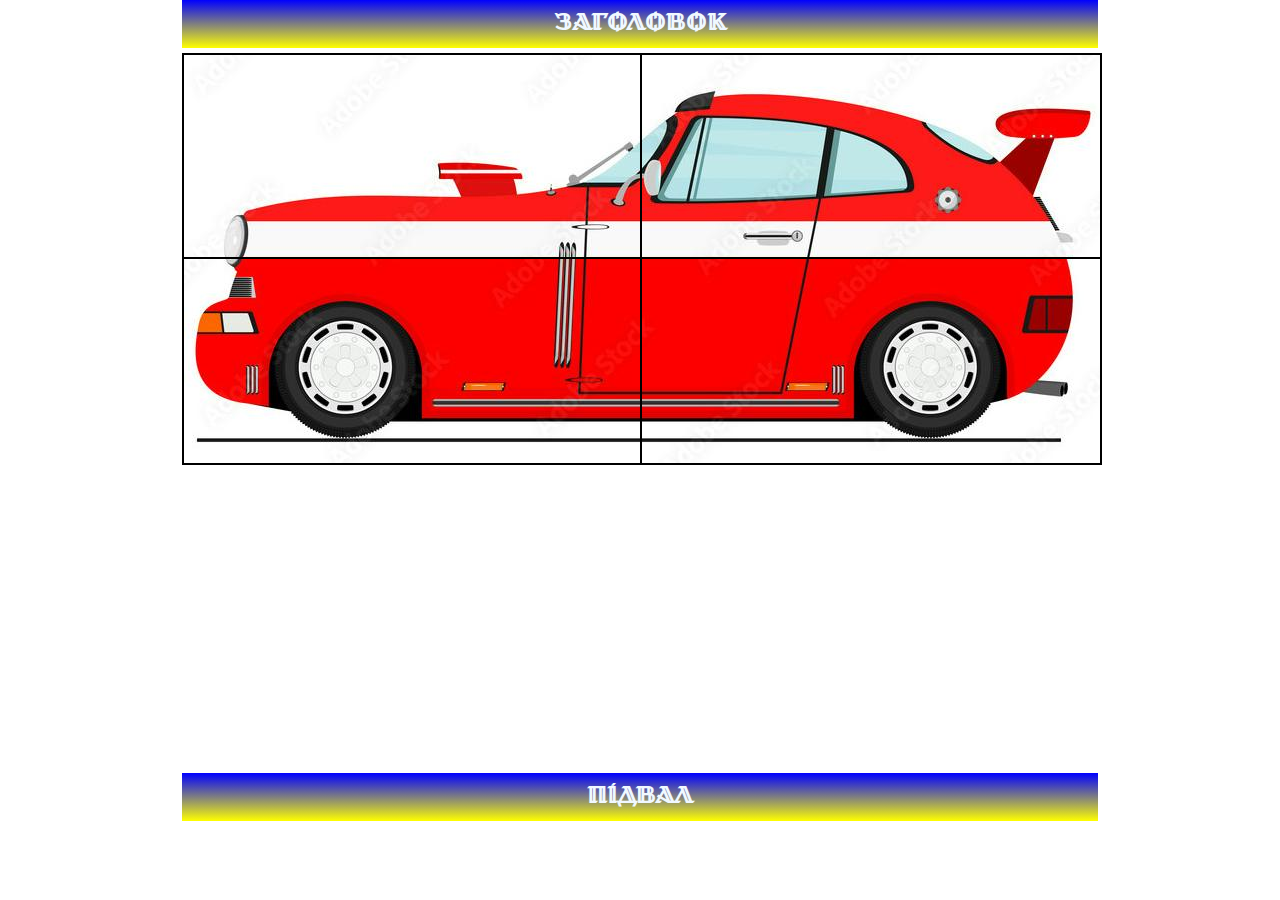
<file: index.html>
<!DOCTYPE html>
<html lang="uk">

<head>
  <meta charset="UTF-8">
  <meta http-equiv="X-UA-Compatible" content="IE=edge">
  <meta name="viewport" content="width=device-width, initial-scale=1.0">
  <title>Урок№12</title>
  <link rel="stylesheet" href="css/style.css">
</head>

<body>
  <div class="wrapper">
    <header>Заголовок</header>
    <main>
      <div class="picture">
        <div class="picture__part--1 part">
          <img src="img/red-car_1.jpg" alt="частина машини">
        </div>
        <div class="picture__part--2 part">
          <img src="img/red-car_2.jpg" alt="частина машини">
        </div>
        <div class="picture__part--3 part">
          <img src="img/red-car_3.jpg" alt="частина машини">
        </div>
        <div class="picture__part--4 part">
          <img src="img/red-car_4.jpg" alt="частина машини">
        </div>
      </div>
      <footer>Підвал</footer>
    </main>
  </div>
</body>

</html>
</file>
<file: css/style.css>
/* @import 'normalize.css'; */
@import 'reset.css';
@import 'font-volja.css';
@import 'font-lato.css';
@import 'google-fonts.css';

/* --------------------------------------------------------------------------- */
h1,
h2,
h3 {
  font-family: 'Lato';
}

.wrapper {
  width: 916px;
  height: 100%;
  /* overflow: hidden; */
  margin: 0 auto;
}

header,
footer {
  font-family: Volja;
  font-size: 1.5rem;
  color: #f0f8ff;
  text-align: center;
  padding: 10px;

  height: 3rem;
  margin-bottom: 5px;
  z-index: 1;
  background-image: linear-gradient(to bottom, blue, yellow);
}

main {
  position: static;
}

.picture {
  position: relative;
  height: 80vh;
}

.part {
  position: absolute;
  border: 2px solid black;
  transition: transform 1.5s;
}

.picture:hover .part {
  transform: scale(0.5) rotate(10deg) skew(-25deg, -25deg) translate(0, 30px) scale(1, -1);
}

.picture__part--1 {
  top: 0;
  left: 0;
}

.picture__part--1:hover {
  transform: scale(0.9);
}


.picture__part--2 {
  top: 0;
  left: 458px;
}

.picture__part--2:hover {
  transform: rotate(10deg);
}

.picture__part--3 {
  top: 204px;
  left: 0;
}

.picture__part--3:hover {
  transform: translate(0, 30px);
}

.picture__part--4 {
  top: 204px;
  left: 458px;
}

.picture__part--4:hover {
  transform: skewX(-25deg);
}
</file>
